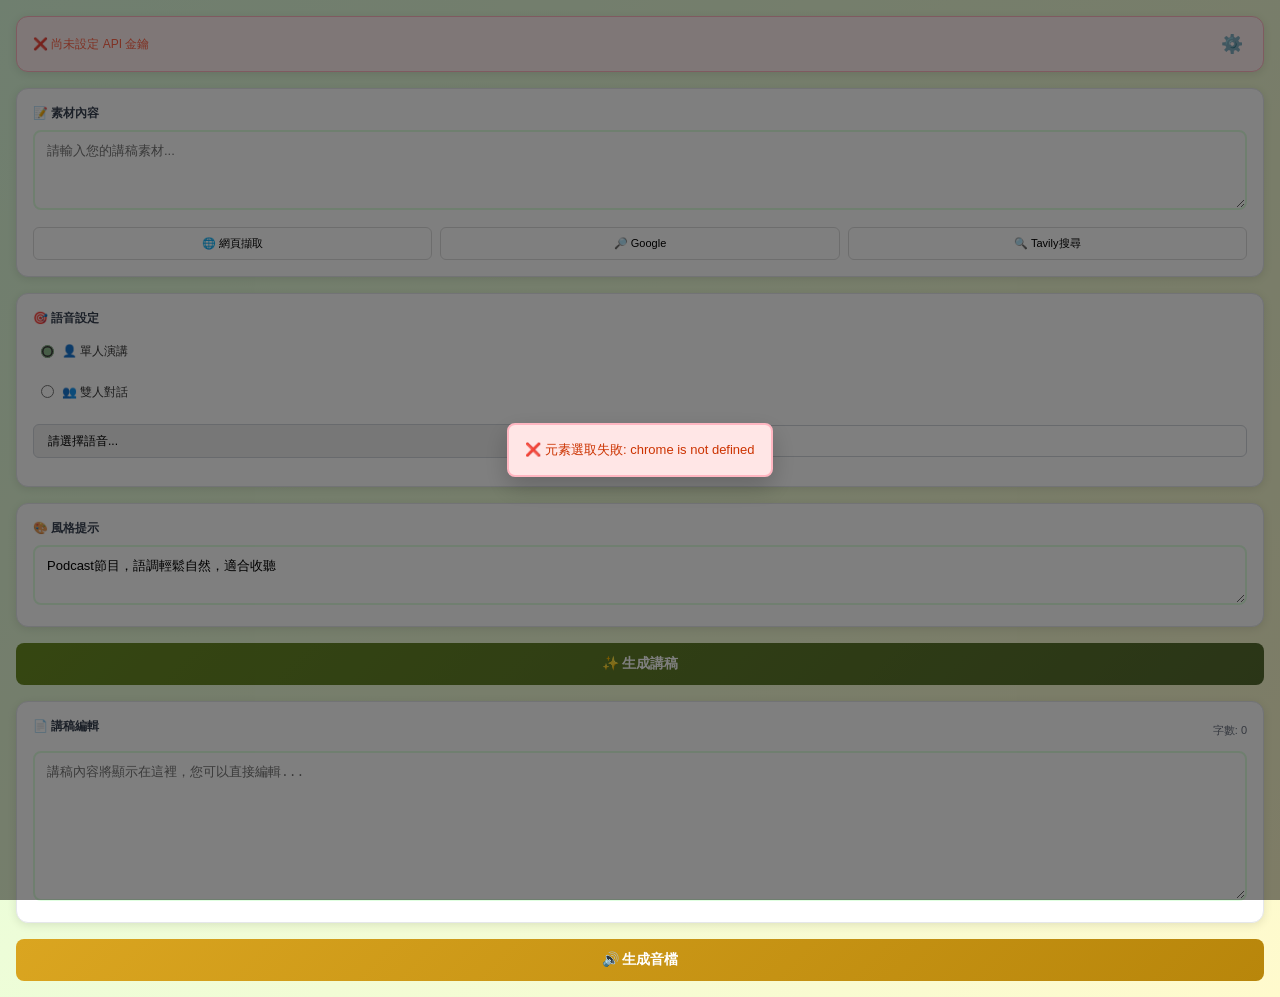
<file: Extension/sidepanel.html>
<!DOCTYPE html>
<html lang="zh-TW">
<head>
    <meta charset="UTF-8">
    <meta name="viewport" content="width=device-width, initial-scale=1.0">
    <title>Podcast 生成器</title>
    <link rel="stylesheet" href="styles.css">
</head>
<body>
    <div class="container">
        <!-- API Key Status Section -->
        <div id="api-key-section" class="section api-key-status">
            <div id="api-key-status">
                <div class="status-display">
                    <span class="status-text" id="api-status-text">✅ API 金鑰已設定</span>
                    <button id="settings-btn" class="settings-btn" title="開啟設定">⚙️</button>
                </div>
            </div>
        </div>

        <!-- Material Input Section -->
        <div class="section">
            <label for="material" class="section-label">
                📝 素材內容
            </label>
            <textarea id="material" 
                      class="textarea"
                      placeholder="請輸入您的講稿素材..."></textarea>
            
            <!-- Action Buttons -->
            <div class="button-grid">
                <button id="extract-element-btn" class="action-btn">
                    🌐 網頁擷取
                </button>
                <button id="google-search-btn" class="action-btn">
                    🔎 Google
                </button>
                <button id="tavily-search-btn" class="action-btn">
                    🔍 Tavily搜尋
                </button>
            </div>
        </div>

        <!-- Voice Settings Section -->
        <div class="section">
            <label class="section-label">
                🎯 語音設定
            </label>
            
            <!-- Speech Type Selection -->
            <div class="radio-group">
                <label class="radio-label">
                    <input type="radio" name="speechType" value="solo" checked>
                    <span>👤 單人演講</span>
                </label>
                <label class="radio-label">
                    <input type="radio" name="speechType" value="duo">
                    <span>👥 雙人對話</span>
                </label>
            </div>

            <!-- Voice Selection -->
            <div id="voice-selection">
                <!-- Voice dropdowns will be inserted here by JS -->
            </div>
        </div>

        <!-- Style Settings -->
        <div class="section">
            <label for="style-prompt" class="section-label">
                🎨 風格提示
            </label>
            <textarea id="style-prompt" 
                      class="textarea style-textarea"
                      placeholder="請輸入風格要求...">Podcast節目，語調輕鬆自然，適合收聽</textarea>
        </div>

        <!-- Generate Script Button -->
        <button id="generate-script-btn" class="main-btn generate-btn">
            <span class="loading-spinner hidden" id="script-spinner"></span>
            <span class="btn-text">✨ 生成講稿</span>
        </button>

        <!-- Script Editor -->
        <div class="section script-section">
            <div class="section-header">
                <label class="section-label">📄 講稿編輯</label>
                <span class="word-count" id="word-count">字數: 0</span>
            </div>
            <textarea id="script-content" 
                      class="textarea script-textarea"
                      placeholder="講稿內容將顯示在這裡，您可以直接編輯..."></textarea>
            
            <!-- Script Enhancement Buttons -->
            <div id="script-enhancement-section" class="enhancement-section hidden">
                <div class="enhancement-label">✨ 講稿強化</div>
                <div class="enhancement-buttons">
                    <button id="enhance-depth-btn" class="enhancement-btn" title="增加內容深度和細節">
                        🎯 增加深度
                    </button>
                    <button id="enhance-simplify-btn" class="enhancement-btn" title="精簡內容，保留重點">
                        ✂️ 精簡一點
                    </button>
                    <button id="enhance-tone-btn" class="enhancement-btn" title="調整語調，更加生動有趣">
                        🎭 調整語調
                    </button>
                    <button id="enhance-quality-btn" class="enhancement-btn" title="提升整體質感和專業度">
                        💎 提升質量
                    </button>
                    <button id="enhance-structure-btn" class="enhancement-btn" title="重新組織結構，更加條理清晰">
                        📋 優化結構
                    </button>
                    <button id="enhance-engagement-btn" class="enhancement-btn" title="增加互動性和吸引力">
                        🔥 增強吸引力
                    </button>
                </div>
            </div>
        </div>

        <!-- Generate Audio Button -->
        <button id="generate-audio-btn" class="main-btn audio-btn">
            <span class="loading-spinner hidden" id="audio-spinner"></span>
            <span class="btn-text">🔊 生成音檔</span>
        </button>

        <!-- Audio Player Section -->
        <div id="audio-section" class="section audio-section hidden">
            <div class="section-label">🎵 音檔播放</div>
            <audio controls id="audio-player" class="audio-player"></audio>
            <button id="download-audio-btn" class="main-btn download-btn">
                📥 下載音檔
            </button>
        </div>

    </div>

    <!-- Modals -->
    <!-- Google Search Modal -->
    <div id="google-modal" class="modal hidden">
        <div class="modal-content">
            <h3 class="modal-title">🔎 Google 搜尋</h3>
            <textarea id="google-query" 
                      class="textarea modal-textarea" 
                      placeholder="請輸入要搜尋的問題或關鍵字..."></textarea>
            <div class="modal-buttons">
                <button id="cancel-google" class="btn-secondary">
                    取消
                </button>
                <button id="confirm-google" class="btn-primary">
                    搜尋
                </button>
            </div>
        </div>
    </div>

    <!-- Tavily Search Modal -->
    <div id="tavily-modal" class="modal hidden">
        <div class="modal-content">
            <h3 class="modal-title">🔍 Tavily 搜尋</h3>
            <input type="text" 
                   id="tavily-query" 
                   class="input" 
                   placeholder="請輸入搜尋關鍵字...">
            <div class="checkbox-group">
                <input type="checkbox" id="deep-search">
                <label for="deep-search">深度搜索</label>
            </div>
            <div class="modal-buttons">
                <button id="cancel-tavily" class="btn-secondary">
                    取消
                </button>
                <button id="confirm-tavily" class="btn-primary">
                    搜尋
                </button>
            </div>
        </div>
    </div>

    <!-- Settings Modal -->
    <div id="settings-modal" class="modal hidden">
        <div class="modal-content settings-modal-content">
            <h3 class="modal-title">⚙️ 設定</h3>
            <div class="settings-field">
                <label class="settings-label" for="settings-api-key">🔑 Gemini API 金鑰</label>
                <input type="password"
                       id="settings-api-key"
                       class="input settings-input"
                       placeholder="請輸入 Gemini API 金鑰...">
            </div>
            <div class="settings-field">
                <label class="settings-label" for="settings-text-model">📝 文字生成模型</label>
                <input type="text"
                       id="settings-text-model"
                       class="input settings-input"
                       placeholder="gemini-3.5-flash-lite">
            </div>
            <div class="settings-field">
                <label class="settings-label" for="settings-tts-model">🔊 語音合成模型</label>
                <input type="text"
                       id="settings-tts-model"
                       class="input settings-input"
                       placeholder="gemini-3.1-flash-tts-preview">
            </div>
            <div class="modal-buttons">
                <button id="cancel-settings" class="btn-secondary">取消</button>
                <button id="save-settings" class="btn-primary">儲存</button>
            </div>
        </div>
    </div>

    <!-- Alert Modal -->
    <div id="alert-modal" class="modal alert-modal hidden">
        <div id="alert-content" class="alert-content">
            <!-- Alert message will be inserted here by JS -->
        </div>
    </div>

    <script src="sidepanel.js"></script>
</body>
</html>
</file>
<file: Extension/styles.css>
/* Podcast Generator Extension Styles */

/* Reset and Base */
* {
    margin: 0;
    padding: 0;
    box-sizing: border-box;
}

body {
    font-family: -apple-system, BlinkMacSystemFont, 'Segoe UI', Roboto, sans-serif;
    font-size: 13px;
    line-height: 1.4;
    color: #333;
    background: linear-gradient(135deg, #e0ffe0 0%, #fffacd 100%); /* 淺綠到淺黃 */
    min-height: 100vh;
}

/* Container */
.container {
    display: flex;
    flex-direction: column;
    gap: 16px;
    padding: 16px;
    width: 100%;
    min-height: 100vh;
}

/* Header */
.header {
    text-align: center;
    padding: 16px 0;
    color: white;
}

.header h1 {
    font-size: 20px;
    font-weight: bold;
    margin-bottom: 4px;
}

.header p {
    font-size: 12px;
    opacity: 0.9;
}

/* Section */
.section {
    background: white;
    border-radius: 12px;
    padding: 16px;
    box-shadow: 0 2px 10px rgba(0, 0, 0, 0.1);
    border: 1px solid #e5e7eb;
}

/* API Key Status */
.api-key-status {
    background: #f0fff0; /* 淺綠色背景 */
    border: 1px solid #90ee90; /* 淺綠色邊框 */
}

.api-key-status:has(.status-text.error) {
    background: #fff0f0; /* 淺紅色背景 */
    border: 1px solid #ffb6c1; /* 淺紅色邊框 */
}

.status-display {
    display: flex;
    align-items: center;
    justify-content: space-between;
}

.status-text {
    font-size: 12px;
    color: #2e8b57; /* 深綠色文字 */
    font-weight: 500;
}

.status-text.error {
    color: #ff6347; /* 橙紅色文字 */
}

.settings-btn {
    background: none;
    border: none;
    font-size: 18px;
    cursor: pointer;
    padding: 2px 4px;
    border-radius: 4px;
    line-height: 1;
    transition: transform 0.2s ease, background 0.2s ease;
}

.settings-btn:hover {
    background: rgba(0, 0, 0, 0.06);
    transform: rotate(30deg);
}

/* Settings Modal */
.settings-modal-content {
    max-width: 320px;
}

.settings-field {
    margin-bottom: 14px;
}

.settings-label {
    display: block;
    font-size: 11px;
    font-weight: 600;
    color: #374151;
    margin-bottom: 5px;
}

.settings-input {
    min-height: unset;
    resize: none;
    font-size: 12px;
    padding: 8px 10px;
}

/* Labels */
.section-label {
    display: block;
    font-size: 12px;
    font-weight: bold;
    color: #374151;
    margin-bottom: 8px;
}

.section-header {
    display: flex;
    align-items: center;
    justify-content: space-between;
    margin-bottom: 8px;
}

.word-count {
    font-size: 11px;
    color: #6b7280;
}

/* Form Elements */
.textarea, .input {
    width: 100%;
    padding: 10px 12px;
    border: 2px solid #e0ffe0; /* 淺綠色邊框 */
    border-radius: 8px;
    font-size: 13px;
    font-family: inherit;
    resize: vertical;
    transition: border-color 0.2s ease;
}

.textarea {
    min-height: 80px;
}

.style-textarea {
    min-height: 60px;
}

.script-textarea {
    min-height: 150px;
    font-family: 'Courier New', monospace;
}

.modal-textarea {
    min-height: 80px;
}

.textarea:focus, .input:focus {
    outline: none;
    border-color: #8fbc8f; /* 適中的綠色 */
    box-shadow: 0 0 0 3px rgba(143, 188, 143, 0.3); /* 適中的綠色陰影 */
}

/* Button Grid */
.button-grid {
    display: grid;
    grid-template-columns: repeat(3, 1fr);
    gap: 8px;
    margin-top: 12px;
}

/* Buttons */
.action-btn {
    padding: 8px 12px;
    border: 1px solid #dcdcdc; /* 淺灰色邊框 */
    border-radius: 6px;
    background: white;
    font-size: 11px;
    cursor: pointer;
    transition: all 0.2s ease;
    text-align: center;
}

.action-btn:hover {
    background: #f5f5f5; /* 淺灰色背景 */
    border-color: #a9a9a9; /* 中灰色邊框 */
    transform: translateY(-1px);
}

.main-btn {
    width: 100%;
    padding: 12px 16px;
    border: none;
    border-radius: 8px;
    font-size: 14px;
    font-weight: bold;
    cursor: pointer;
    transition: all 0.2s ease;
    display: flex;
    align-items: center;
    justify-content: center;
    gap: 8px;
}

.main-btn:hover {
    transform: translateY(-2px);
    box-shadow: 0 4px 12px rgba(0, 0, 0, 0.15);
}

.main-btn:disabled {
    opacity: 0.6;
    cursor: not-allowed;
    transform: none;
    box-shadow: none;
}

.generate-btn {
    background: linear-gradient(135deg, #6b8e23, #556b2f); /* 橄欖綠 */
    color: white;
}

.generate-btn:hover:not(:disabled) {
    background: linear-gradient(135deg, #556b2f, #485b27); /* 更深的橄欖綠 */
}

.audio-btn {
    background: linear-gradient(135deg, #daa520, #b8860b); /* 金色 */
    color: white;
}

.audio-btn:hover:not(:disabled) {
    background: linear-gradient(135deg, #b8860b, #a07a0a); /* 更深的金色 */
}

.download-btn {
    background: linear-gradient(135deg, #4682b4, #3a6b9a); /* 鋼藍色 */
    color: white;
}

.download-btn:hover:not(:disabled) {
    background: linear-gradient(135deg, #3a6b9a, #30587d); /* 更深的鋼藍色 */
}

/* Radio Group */
.radio-group {
    display: flex;
    flex-direction: column;
    gap: 8px;
    margin-bottom: 16px;
}

.radio-label {
    display: flex;
    align-items: center;
    cursor: pointer;
    padding: 8px;
    border-radius: 6px;
    transition: background-color 0.2s ease;
}

.radio-label:hover {
    background: #f0fff0; /* 淺綠色 */
}

.radio-label input[type="radio"] {
    margin-right: 8px;
    accent-color: #8fbc8f; /* 適中的綠色 */
}

.radio-label span {
    font-size: 12px;
}

/* Audio Player */
.audio-player {
    width: 100%;
    margin-bottom: 12px;
    border-radius: 6px;
}

/* Loading Spinner */
.loading-spinner {
    display: inline-block;
    width: 14px;
    height: 14px;
    border: 2px solid transparent;
    border-top: 2px solid currentColor;
    border-radius: 50%;
    animation: spin 1s linear infinite;
}

@keyframes spin {
    0% { transform: rotate(0deg); }
    100% { transform: rotate(360deg); }
}

/* Modal Styles */
.modal {
    position: fixed;
    top: 0;
    left: 0;
    width: 100%;
    height: 100%;
    background: rgba(0, 0, 0, 0.5);
    display: flex;
    align-items: center;
    justify-content: center;
    z-index: 1000;
}

.modal-content {
    background: white;
    border-radius: 12px;
    padding: 20px;
    max-width: 300px;
    width: 90%;
    margin: 16px;
    box-shadow: 0 10px 25px rgba(0, 0, 0, 0.2);
}

.modal-title {
    font-size: 14px;
    font-weight: bold;
    color: #374151;
    margin-bottom: 16px;
    text-align: center;
}

.modal-buttons {
    display: flex;
    gap: 8px;
    margin-top: 16px;
}

.btn-primary {
    flex: 1;
    padding: 10px 16px;
    background: linear-gradient(135deg, #3b82f6, #2563eb);
    color: white;
    border: none;
    border-radius: 6px;
    font-size: 12px;
    cursor: pointer;
    transition: all 0.2s ease;
}

.btn-primary:hover {
    background: linear-gradient(135deg, #2563eb, #1d4ed8);
    transform: translateY(-1px);
}

.btn-secondary {
    flex: 1;
    padding: 10px 16px;
    background: white;
    color: #374151;
    border: 1px solid #d1d5db;
    border-radius: 6px;
    font-size: 12px;
    cursor: pointer;
    transition: all 0.2s ease;
}

.btn-secondary:hover {
    background: #f9fafb;
    border-color: #9ca3af;
    transform: translateY(-1px);
}

/* Alert Modal */
.alert-modal {
    z-index: 1100;
}

.alert-content {
    background: white;
    border-radius: 8px;
    padding: 16px;
    max-width: 280px;
    margin: 16px;
    text-align: center;
    box-shadow: 0 10px 25px rgba(0, 0, 0, 0.2);
    animation: slideIn 0.3s ease-out;
}

@keyframes slideIn {
    from {
        opacity: 0;
        transform: translateY(-20px);
    }
    to {
        opacity: 1;
        transform: translateY(0);
    }
}

.alert-content p {
    font-size: 13px;
    font-weight: 500;
}

/* Alert Types */
.alert-success {
    background: #e6ffe6; /* 更淺的綠色 */
    color: #228b22; /* 森林綠 */
    border: 2px solid #90ee90; /* 淺綠色 */
}

.alert-error {
    background: #ffe6e6; /* 更淺的紅色 */
    color: #cc3300; /* 紅色 */
    border: 2px solid #ffb6c1; /* 淺紅色 */
}

.alert-info {
    background: #f5ffea; /* 淺黃綠色 */
    color: #556b2f; /* 橄欖綠 */
    border: 2px solid #d4e157; /* 較亮的黃綠色 */
}

/* Checkbox Group */
.checkbox-group {
    display: flex;
    align-items: center;
    gap: 8px;
    margin: 12px 0;
}

.checkbox-group input[type="checkbox"] {
    accent-color: #3b82f6;
}

.checkbox-group label {
    font-size: 12px;
    color: #374151;
}

/* Hidden utility */
.hidden {
    display: none !important;
}

/* Voice Selection Styles */
#voice-selection .voice-row {
    display: flex;
    align-items: center;
    gap: 8px;
    margin-bottom: 12px;
}

#voice-selection select,
#voice-selection input {
    flex: 1;
    padding: 8px 10px;
    border: 1px solid #d1d5db;
    border-radius: 6px;
    font-size: 12px;
}

#voice-selection select:focus,
#voice-selection input:focus {
    outline: none;
    border-color: #3b82f6;
    box-shadow: 0 0 0 2px rgba(59, 130, 246, 0.1);
}

/* Custom Scrollbar */
::-webkit-scrollbar {
    width: 6px;
}

::-webkit-scrollbar-track {
    background: #f8ffe0; /* 淺黃色 */
    border-radius: 3px;
}

::-webkit-scrollbar-thumb {
    background: #d9ead3; /* 淺綠灰色 */
    border-radius: 3px;
}

::-webkit-scrollbar-thumb:hover {
    background: #b5c7ae; /* 較深的淺綠灰色 */
}

/* Script Enhancement Section */
.enhancement-section {
    margin-top: 12px;
    padding-top: 12px;
    border-top: 1px solid #e5e7eb;
}

.enhancement-label {
    font-size: 11px;
    font-weight: bold;
    color: #666;
    margin-bottom: 8px;
    display: block;
}

.enhancement-buttons {
    display: grid;
    grid-template-columns: repeat(3, 1fr);
    gap: 6px;
}

.enhancement-btn {
    padding: 6px 8px;
    border: 1px solid #e5e7eb;
    border-radius: 6px;
    background: #fafafa;
    font-size: 10px;
    cursor: pointer;
    transition: all 0.2s ease;
    text-align: center;
    white-space: nowrap;
    overflow: hidden;
    text-overflow: ellipsis;
}

.enhancement-btn:hover {
    background: #f0f0f0;
    border-color: #d1d5db;
    transform: translateY(-1px);
}

.enhancement-btn:disabled {
    opacity: 0.6;
    cursor: not-allowed;
    transform: none;
}

.enhancement-btn:active {
    transform: translateY(0);
}

/* Responsive adjustments */
@media (max-width: 320px) {
    .container {
        padding: 12px;
        gap: 12px;
    }
    
    .section {
        padding: 12px;
    }
    
    .button-grid {
        grid-template-columns: repeat(2, 1fr);
    }
    
    .enhancement-buttons {
        grid-template-columns: repeat(2, 1fr);
        gap: 4px;
    }
    
    .enhancement-btn {
        font-size: 9px;
        padding: 5px 6px;
    }
}
</file>
